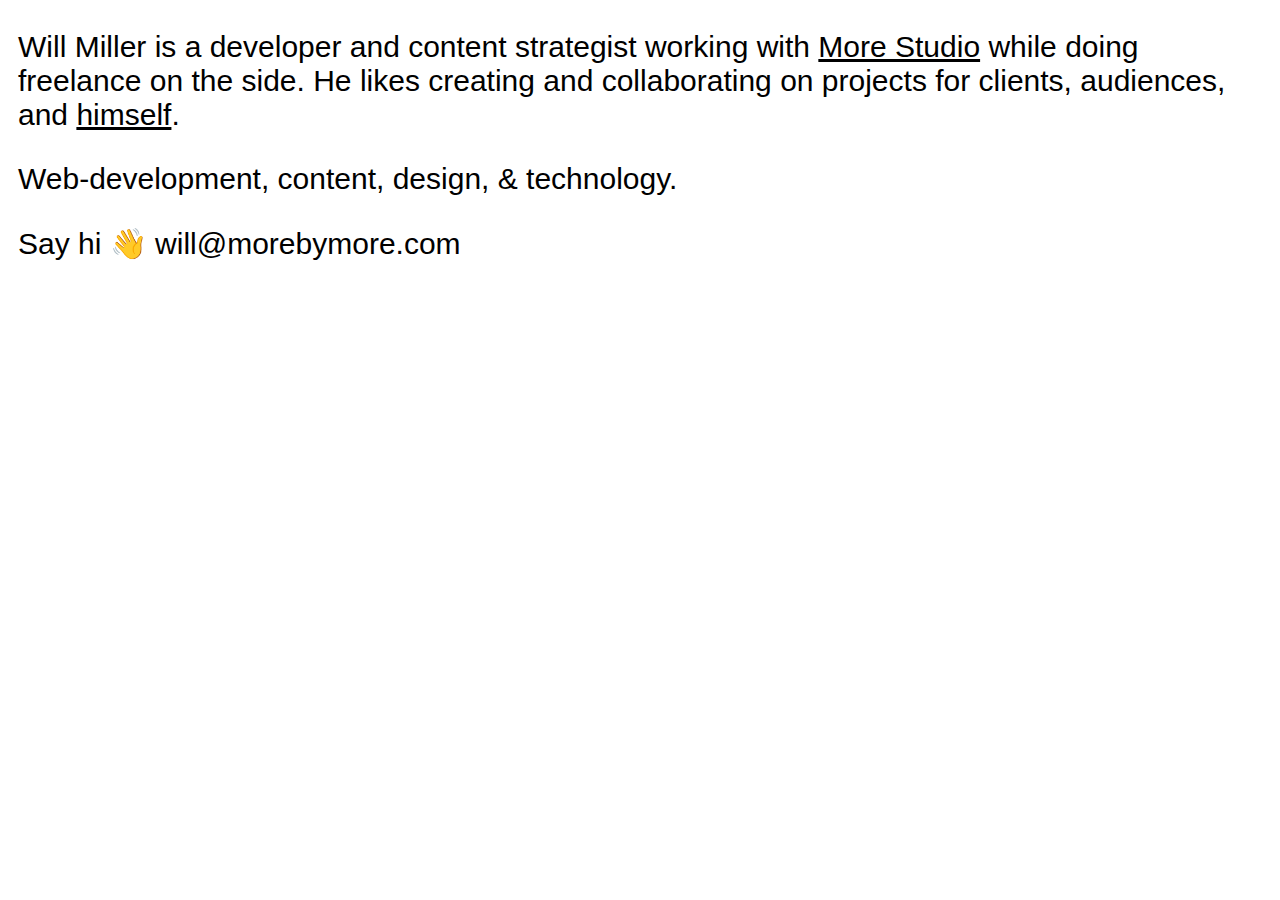
<file: pages/default.html>
<!DOCTYPE html>
<html>
  <head>
    <meta charset="utf-8">
    <title></title>
    <link rel="stylesheet" type="text/css" href="../main.css">
    <script src="https://code.jquery.com/jquery-3.2.1.min.js" integrity="sha256-hwg4gsxgFZhOsEEamdOYGBf13FyQuiTwlAQgxVSNgt4=" crossorigin="anonymous"></script>
    <script type="text/javascript" src="../main.js"></script>

  </head>
  <body>
    <p>
      Will Miller is a developer and content strategist working with <a class="more-studio underline" href="http://www.instagram.com/more__studio/" target="_blank">More Studio</a> while doing freelance on the side.
      He likes creating and collaborating on projects for <span class="clients-egg">clients</span>, <span class="audiences-egg">audiences</span>, and <a class="wmrand underline" target="_blank">himself</a>.
    </p>
    <p>
      Web-development, content, design, &amp; technology.
    </p>
    <p>
      Say hi 👋 <a href="mailto:will@morebymore.com?subject=👋 Hey Will">will@morebymore.com</a>
    </p>

    <div class="overlay">
      <img class="audience-overlay" src="../img/audience.jpg"/>
      <img class="clients-overlay" src="../img/clients.png"/>
    </div>


  </body>
</html>
</file>
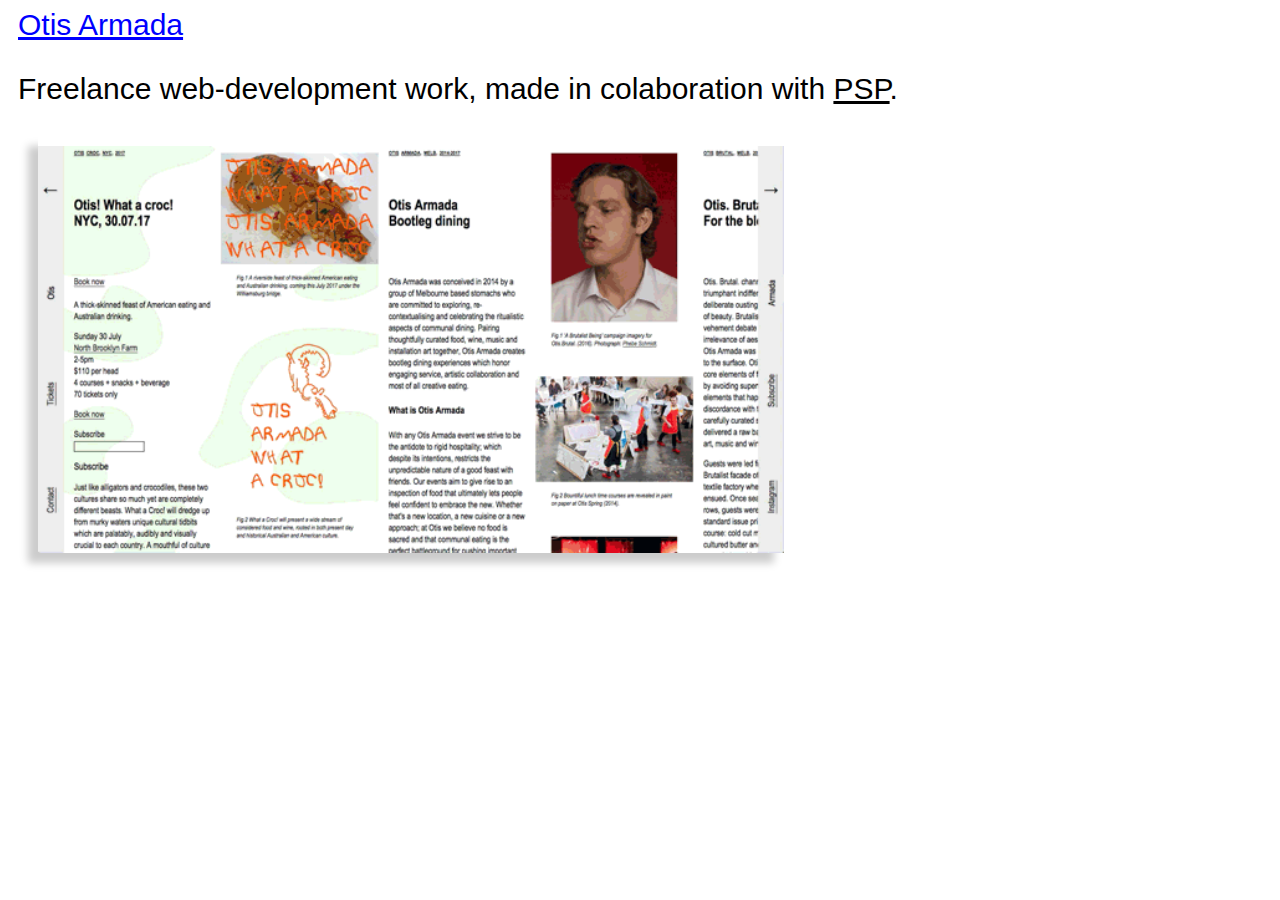
<file: pages/otis.html>
<!DOCTYPE html>
<html>
  <head>
    <meta charset="utf-8">
    <title>Otis Armada</title>
    <link rel="stylesheet" type="text/css" href="../main.css">


  <body>
    <a class="website-link" href="http://otisarmada.com/" target="_blank">Otis Armada</a>
      <p>
        Freelance web-development work, made in colaboration with <a class="underline" href="http://practisestudiopractise.com/" target="_blank">PSP</a>.
      </p>


      <img src="../img/otis1.gif" alt="">

  </body>
</html>
</file>
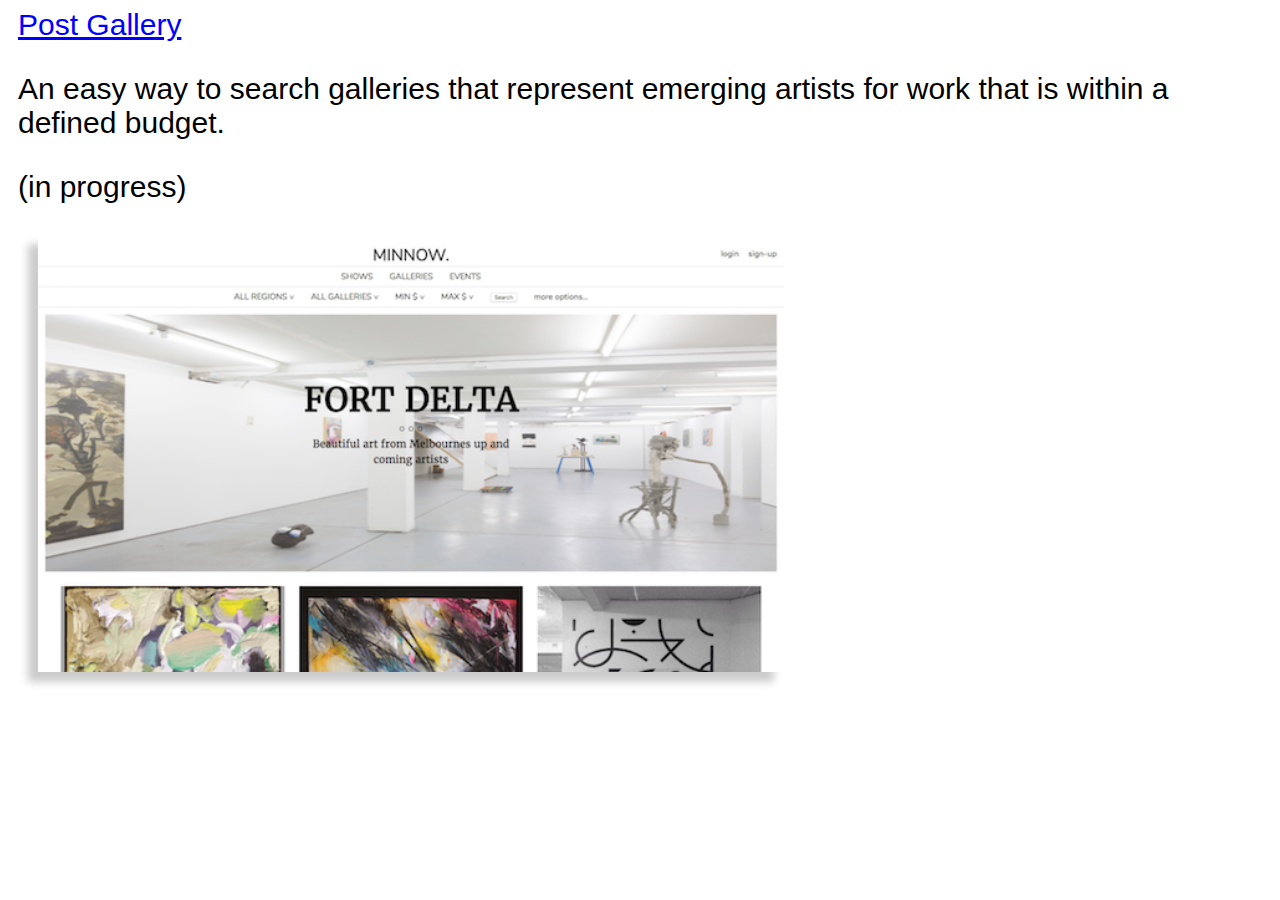
<file: pages/post-gallery.html>
<!DOCTYPE html>
<html>
  <head>
    <meta charset="utf-8">
    <title>Post Gallery</title>
    <link rel="stylesheet" type="text/css" href="../main.css">


  <body>
    <a class="website-link" href="https://github.com/thrillymilly/minnow" target="_blank">Post Gallery</a>
      <p>
        An easy way to search galleries that represent emerging artists for work that is within a defined budget.
      </p>

      <p>
        (in progress)
      </p>

    <img src="../img/post-gallery.png" alt="">
  </body>
</html>
</file>
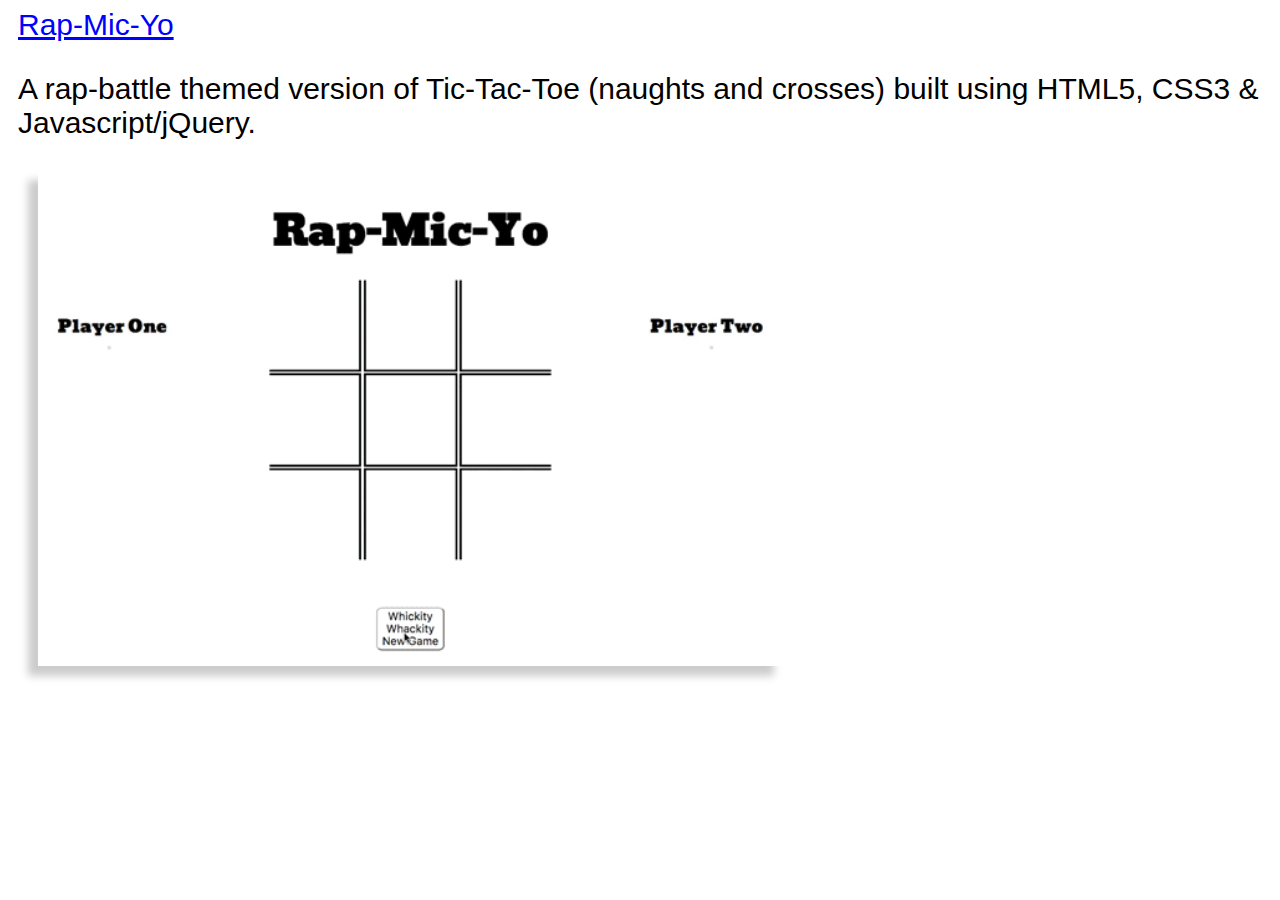
<file: pages/rap-mic-yo.html>
<!DOCTYPE html>
<html>
  <head>
    <meta charset="utf-8">
    <title>Rap Mic Yo</title>
    <link rel="stylesheet" type="text/css" href="../main.css">

  <body>
    <a class="website-link" href="https://thrillymilly.github.io/rap-mic-yo/" target="_blank">Rap-Mic-Yo</a>
      <p>
        A rap-battle themed version of Tic-Tac-Toe (naughts and crosses) built using HTML5, CSS3 &amp; Javascript/jQuery.
      </p>


    <img src="../img/rap-mic-yo.gif" alt="">
  </body>
</html>
</file>
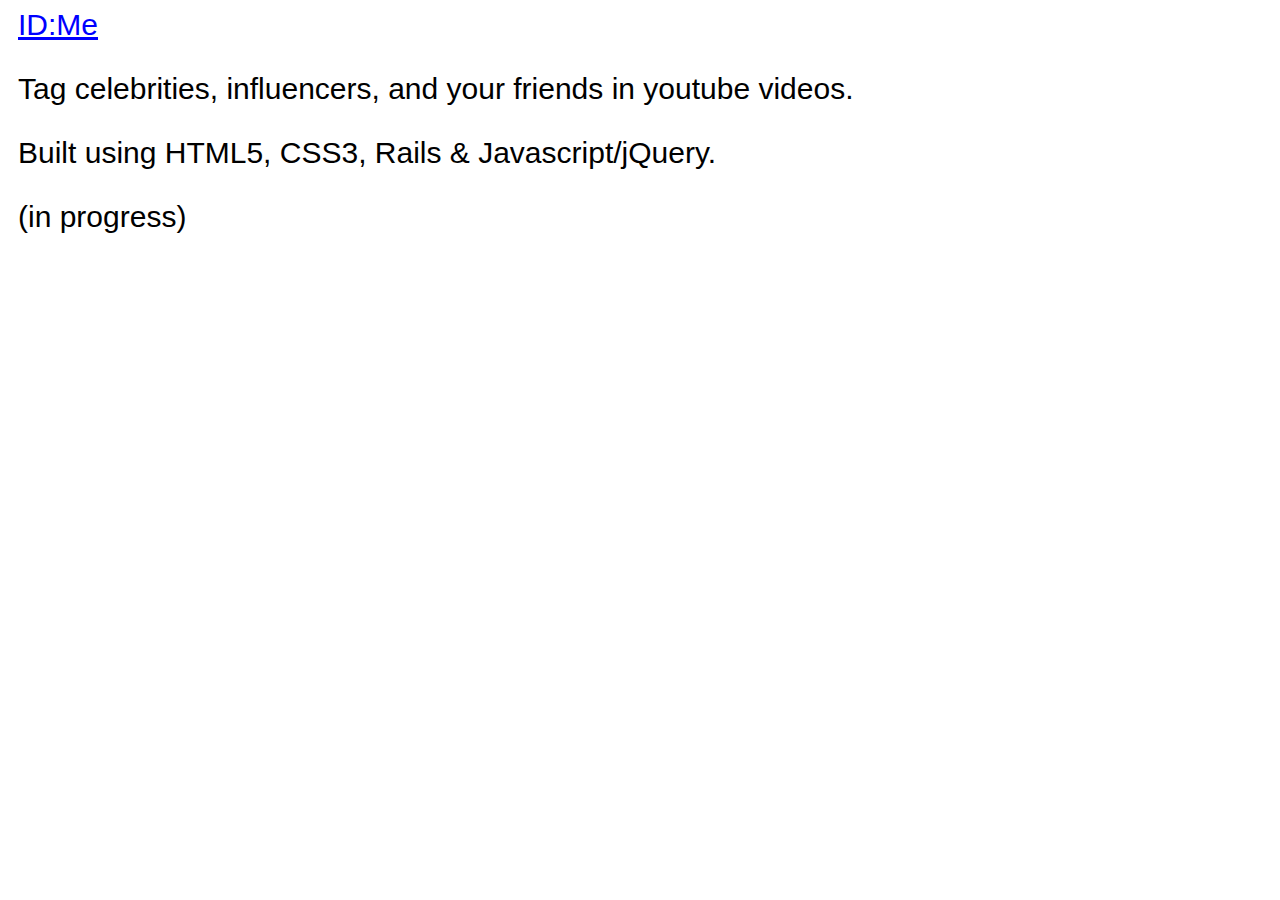
<file: pages/vid-spy.html>
<!DOCTYPE html>
<html>
  <head>
    <meta charset="utf-8">
    <title>ID:Me</title>
    <link rel="stylesheet" type="text/css" href="../main.css">


  <body class="pages">
      <a class="website-link" href="https://github.com/thrillymilly/vID" target="_blank">ID:Me</a><br />
      <p>
        Tag celebrities, influencers, and your friends in youtube videos.</p><p>
       Built using HTML5, CSS3, Rails &amp; Javascript/jQuery.
      </p>
      <p>
        (in progress)
      </p>

  </body>
</html>
</file>
<file: main.css>
/*----
GERNERAL
----*/

* {
  font-family: arial;
}

body {
  background-color: #fff;
  padding: 0 10px;
  font-size: 30px;
}

header {
  padding: 10px 0;
}

.container-main {
  display: flex;
  flex-direction: row;
}

a {
  color: #000;
  text-decoration: none;
}

a:hover {
  color: lightgreen;
}

.more-studio:hover {
  color: orange;
}

.underline {
  text-decoration: underline;
  cursor: pointer;
}

/*----
NAV
----*/

.left-nav-bar {
  width: 20% ;
  height: 100vh;
}

.project-responsive-menu,
.community-responsive-menu,
.website-responsive-menu {
  display: none;
}

.incomplete:hover span {
  display: none;
}

.incomplete:hover:after {
  content: 'under construction';
  color: red;
}

ul {
  list-style-type: none;
  margin: inherit;
}

#menu-btn {
  cursor: pointer;
}


/*----
CONTENT
----*/
.content {
  width: 80%;
  height: 100vh;
}

object {
  width: 100%;
  height: 100%;
}

.website-link, .website-link:hover {
  text-decoration: underline;
  color: blue;
}

img {
  box-shadow: -10px 10px 8px #ccc;
  margin-left: 20px;
  padding-top: 10px;
  width: 60%;
}


.mobile-projects {
  display: none;
}

.clients-overlay,
.audience-overlay {
  position: absolute;
  top:0;
  bottom: 0;
  left: 20%;
  right: 10vh;
  margin: auto;
  display: none;
  width: 60%;
}


@media screen and (max-width: 825px) {

  .left-nav-bar {
    font-size: 20px;
  }

}

@media screen and (max-width: 550px) {

  body {
    font-size: 20px;
  }

  .container-main {
    flex-direction: column;
  }

  .left-nav-bar {
    display: none;
  }

  .content {
    display: none;
  }

  .mobile-projects {
    display: block;
  }

  img {
    width: 100%;
    box-shadow: none;
    margin-left: 0;
    padding-top: 0;
  }

  a {
    color: #000;
    text-decoration: underline;
  }

  .more-studio {
    color: orange;
  }

  .more-studio:hover {
    color: orange;
  }

  .wmrand {
    color: lightgreen;
  }

  .underline {
    text-decoration: underline;
    cursor: pointer;
  }

}
</file>
